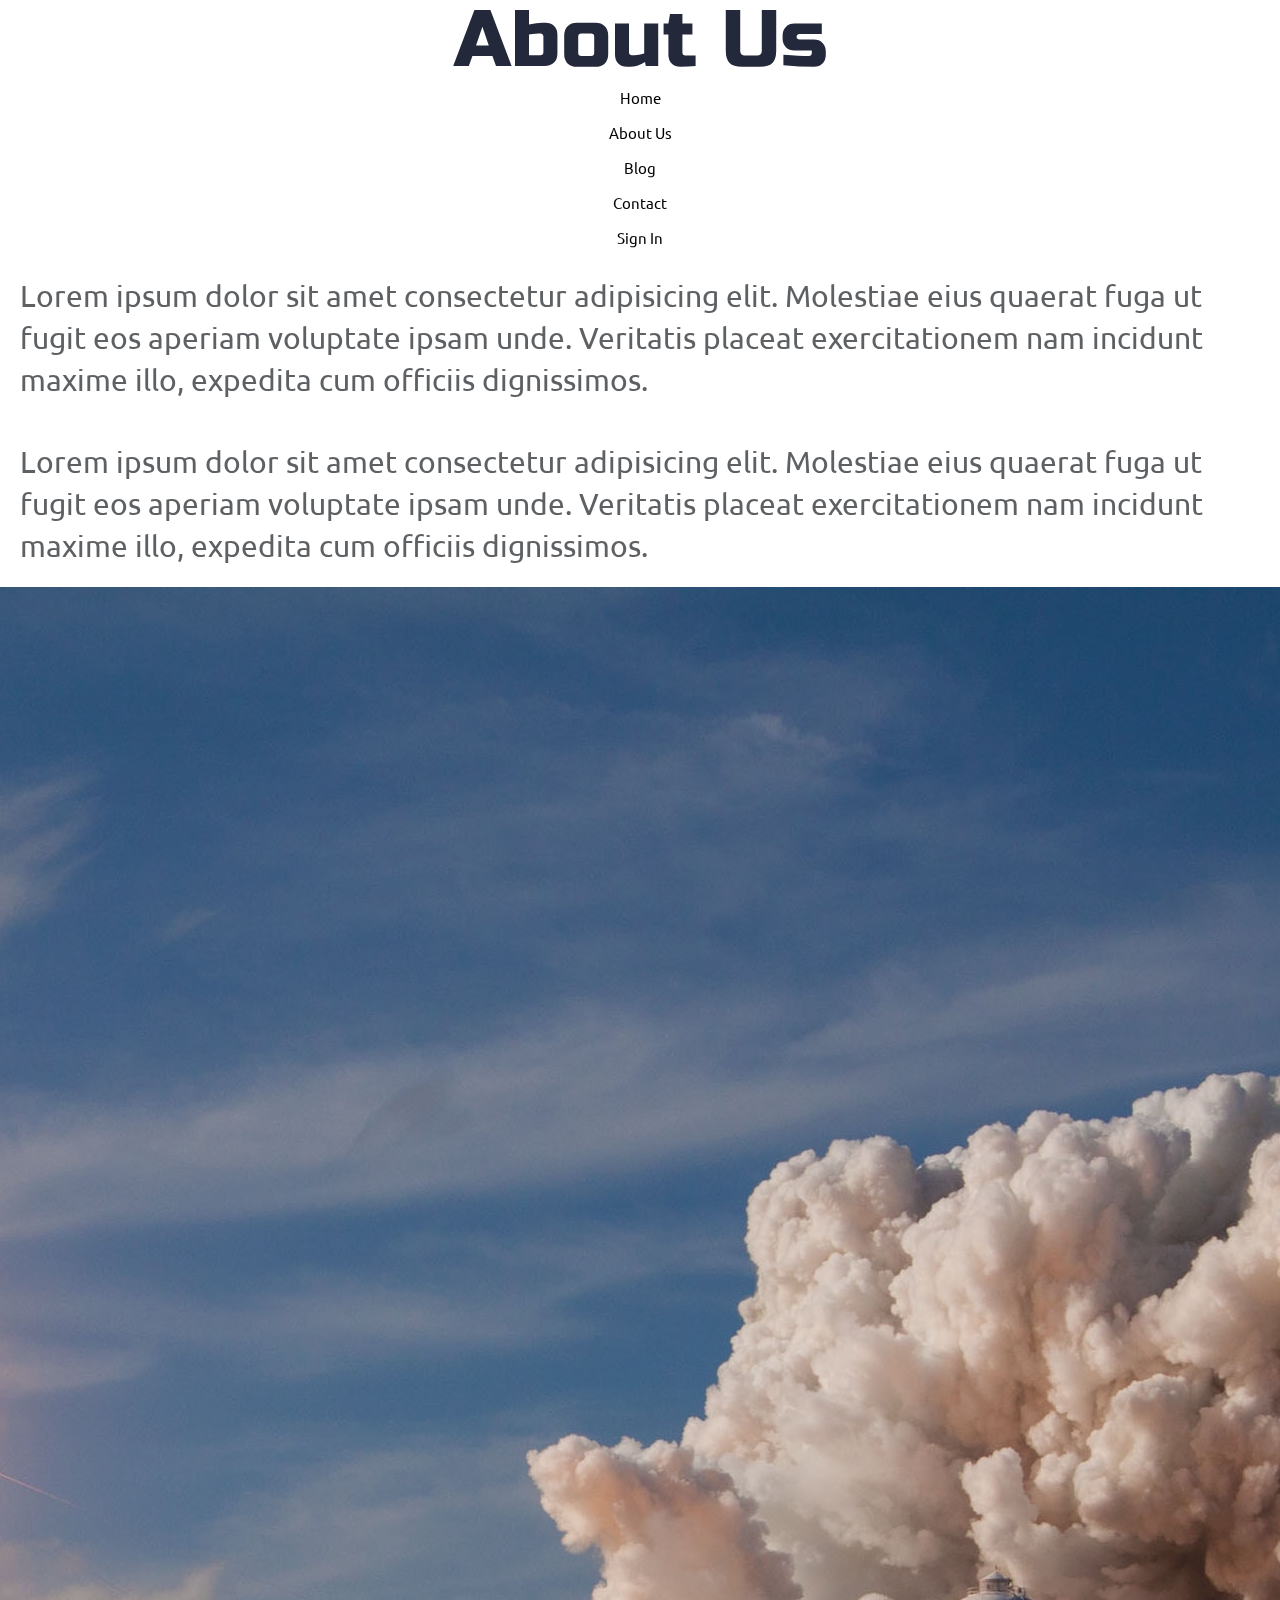
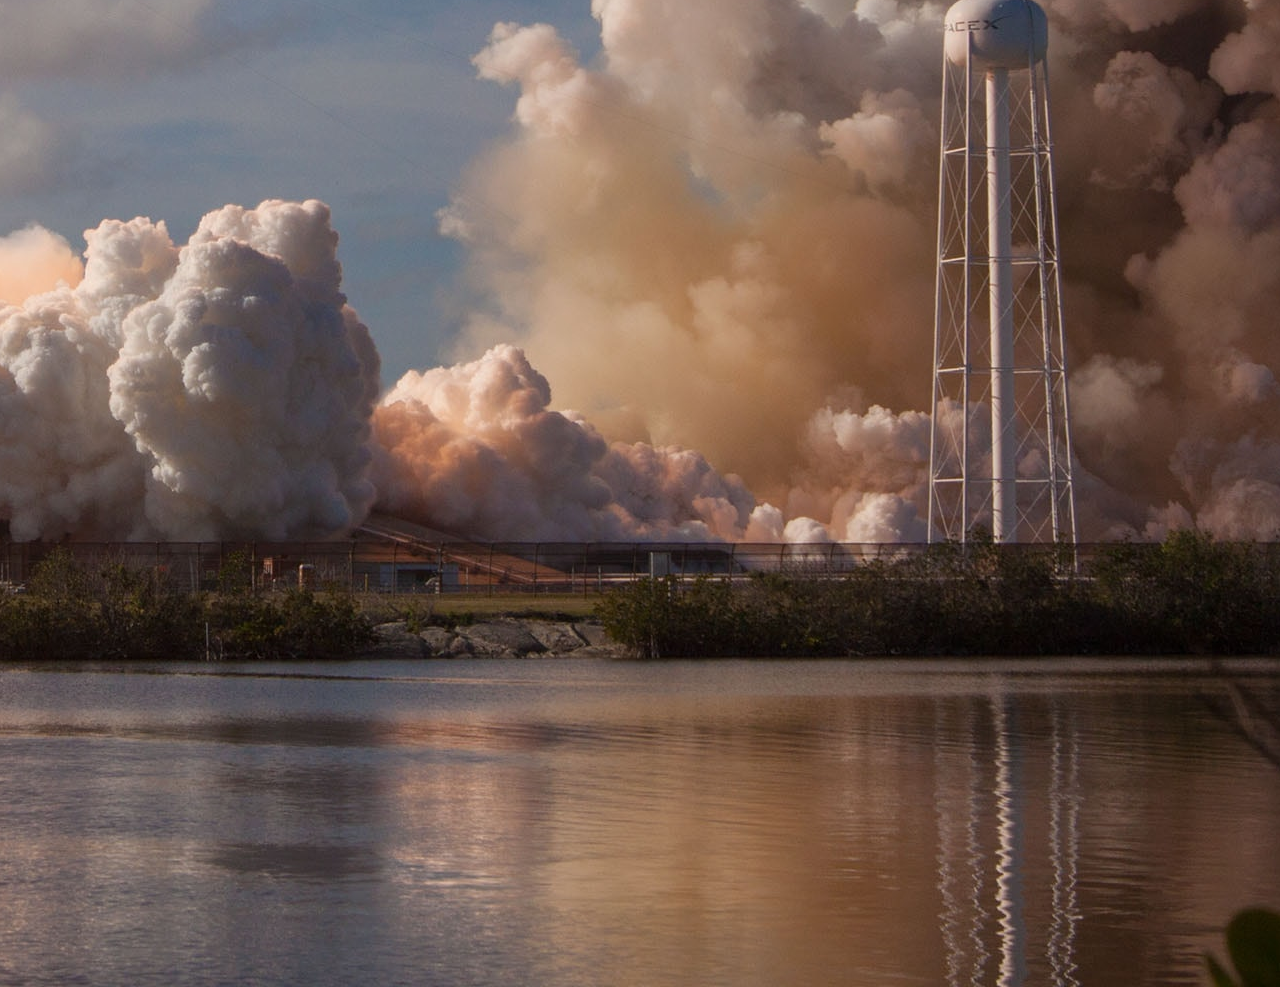
<file: about.html>
<!doctype html>
<html lang="en">
<head>
        <meta charset="utf-8">
        <meta name="viewport" content="width=device-width, initial-scale=1.0">
      
        <title>About us</title>
      
        <link href="https://fonts.googleapis.com/css?family=Russo+One|Ubuntu" rel="stylesheet">
        <link href="css/index.css" rel="stylesheet">
      
        <!--[if lt IE 9]>
          <script src="https://cdnjs.cloudflare.com/ajax/libs/html5shiv/3.7.3/html5shiv.js"></script>
        <![endif]-->
      </head>

<body>

<div class="about-page">
    <h1>About Us</h1>
        <div class="nav-about">
            <nav>
                    <a href="index.html">Home</a>
                    <a href="about.html">About Us</a>
                    <a href="#">Blog</a>
                    <a href="#">Contact</a>
                    <a href="#">Sign In</a>
        <p>Lorem ipsum dolor sit amet consectetur adipisicing elit. Molestiae eius quaerat fuga ut fugit eos aperiam voluptate ipsam unde. Veritatis placeat exercitationem nam incidunt maxime illo, expedita cum officiis dignissimos.</p>
        <p>Lorem ipsum dolor sit amet consectetur adipisicing elit. Molestiae eius quaerat fuga ut fugit eos aperiam voluptate ipsam unde. Veritatis placeat exercitationem nam incidunt maxime illo, expedita cum officiis dignissimos.</p>
    </div>

<div class="about-img">
<img src="img/about.jpg" alt="logo">
</div>



</body>
</html>
</file>
<file: css/index.css>
@media (max-width: 500px) {
  .btn {
    margin: auto;
    padding: 0;
  }
}
.button-mixin {
  margin: auto;
  padding: 0;
}
.hover-mixin {
  background-color: lightblue;
  color: black;
}
/* http://meyerweb.com/eric/tools/css/reset/ 
   v2.0 | 20110126
   License: none (public domain)
*/
html,
body,
div,
span,
applet,
object,
iframe,
h1,
h2,
h3,
h4,
h5,
h6,
p,
blockquote,
pre,
a,
abbr,
acronym,
address,
big,
cite,
code,
del,
dfn,
em,
img,
ins,
kbd,
q,
s,
samp,
small,
strike,
strong,
sub,
sup,
tt,
var,
b,
u,
i,
center,
dl,
dt,
dd,
ol,
ul,
li,
fieldset,
form,
label,
legend,
table,
caption,
tbody,
tfoot,
thead,
tr,
th,
td,
article,
aside,
canvas,
details,
embed,
figure,
figcaption,
footer,
header,
hgroup,
menu,
nav,
output,
ruby,
section,
summary,
time,
mark,
audio,
video {
  margin: 0;
  padding: 0;
  border: 0;
  font-size: 100%;
  font: inherit;
  vertical-align: baseline;
}
/* HTML5 display-role reset for older browsers */
article,
aside,
details,
figcaption,
figure,
footer,
header,
hgroup,
menu,
nav,
section {
  display: block;
}
body {
  line-height: 1;
}
ol,
ul {
  list-style: none;
}
blockquote,
q {
  quotes: none;
}
blockquote:before,
blockquote:after,
q:before,
q:after {
  content: '';
  content: none;
}
table {
  border-collapse: collapse;
  border-spacing: 0;
}
* {
  box-sizing: border-box;
}
html {
  font-size: 62.5%;
}
html,
body {
  font-family: 'Ubuntu', sans-serif;
  color: #5E6164;
}
h1,
h2,
h3,
h4,
h5 {
  font-family: 'Russo One', sans-serif;
  color: #23293B;
}
h2 {
  font-size: 3.2rem;
}
h3 {
  font-size: 2.8rem;
}
p {
  font-size: 1.6rem;
  line-height: 1.4;
}
.container {
  max-width: 800px;
  width: 100%;
  margin: 0 auto;
}
.all-header {
  background-color: whitesmoke;
  border-bottom: solid 1px lightgrey;
  display: flex;
  flex-direction: column;
  width: 100%;
  margin: auto;
}
.spacewalkers {
  padding-top: 10px;
  padding-bottom: 10px;
  margin: auto;
  font-size: 50px;
}
.nav-bar {
  padding-top: 10px;
  padding-bottom: 10px;
  align-content: space-between;
  margin: auto;
}
@media (max-width: 500px) {
  .nav-bar {
    align-content: space-between;
    margin: auto;
  }
}
nav a {
  font-size: 15px;
  padding: 30px;
  color: black;
  text-decoration: none;
}
@media (max-width: 500px) {
  nav a {
    padding: 22px;
    text-decoration: none;
    color: black;
  }
}
.header-img img {
  display: flex;
  margin: auto;
  width: 800px;
  border-radius: 10px;
}
@media (max-width: 500px) {
  .header-img img {
    flex-direction: column;
    width: 100%;
  }
}
footer {
  color: #22283B;
  background: #f4f4f4;
  padding: 20px 0;
  border: 1px double #e0e0e0;
  border-radius: 10px;
  display: flex;
  justify-content: center;
  align-items: center;
}
@media (max-width: 500px) {
  footer {
    padding-top: 20px;
  }
}
.home .intro h2 {
  padding: 15px;
}
.home .intro p {
  padding: 0 15px;
}
.home .space-images {
  display: flex;
  flex-wrap: wrap;
  width: 100%;
}
@media (max-width: 500px) {
  .home .space-images .launch {
    display: none;
  }
  .home .space-images .sky {
    display: none;
  }
}
@media (max-width: 500px) and (max-width: 500px) {
  .home .space-images .blast {
    flex-direction: column;
    width: 90%;
    margin: auto;
  }
}
.home .space-images img {
  width: 28%;
  margin: 20px 2.5%;
  border-radius: 20px;
  height: 100%;
}
.home .visit-planets {
  padding: 15px;
}
.home .visit-planets h3 {
  margin-top: 11px;
}
.home .visit-planets p {
  margin-top: 13px;
}
.home .walk {
  margin-top: 60px;
  border-top: 1px solid #dee2e6;
  padding: 50px 60px;
  display: flex;
  justify-content: center;
}
@media (max-width: 500px) {
  .home .walk {
    flex-direction: column-reverse;
    padding: 0;
    margin: 0;
    width: 90%;
    margin: auto;
  }
}
.home .walk .walk-text {
  width: 50%;
}
@media (max-width: 500px) {
  .home .walk .walk-text {
    width: 100%;
    padding: 0;
    margin: 0 auto;
  }
}
.home .walk .walk-text h3 {
  margin-bottom: 10px;
}
.home .walk .walk-text p {
  margin-bottom: 26px;
}
.home .walk .walk-text .btn {
  background-color: #062762;
  width: 30%;
  text-align: center;
  padding-top: 12px;
  cursor: pointer;
  height: 45px;
  font-size: 2rem;
  border-radius: 10px;
  color: white;
}
.home .walk .walk-text .btn:hover {
  background-color: lightblue;
  color: black;
}
.home .walk .walk-img {
  width: 46%;
  margin-left: 4%;
}
@media (max-width: 500px) {
  .home .walk .walk-img {
    width: 100%;
    padding: 0;
    margin: 0 auto;
  }
}
.home .walk .walk-img img {
  width: 100%;
  height: auto;
  border-radius: 10px;
}
@media (max-width: 500px) {
  .home .walk .walk-img img {
    width: 100%;
    padding: 0;
    margin: 0 auto;
  }
}
@media (max-width: 500px) {
  .home .walk .walk-text .btn {
    margin: auto;
    width: 100%;
    padding-top: 30px;
    padding-bottom: 50px;
    text-align: center;
  }
}


/* About Page */
.about-page h1{
  font-size: 80px;
  display: flex;
  justify-content: center;

}


.about-page p{
  font-size: 30px;
  display: flex;
  justify-content: center;
  padding: 20px;
}

.about-img{
  display:  flex;
  justify-content: center;
  width: 400px;
}

.nav-about a{
  display: flex;
  justify-content: center;
  padding: 10px;
}
</file>
